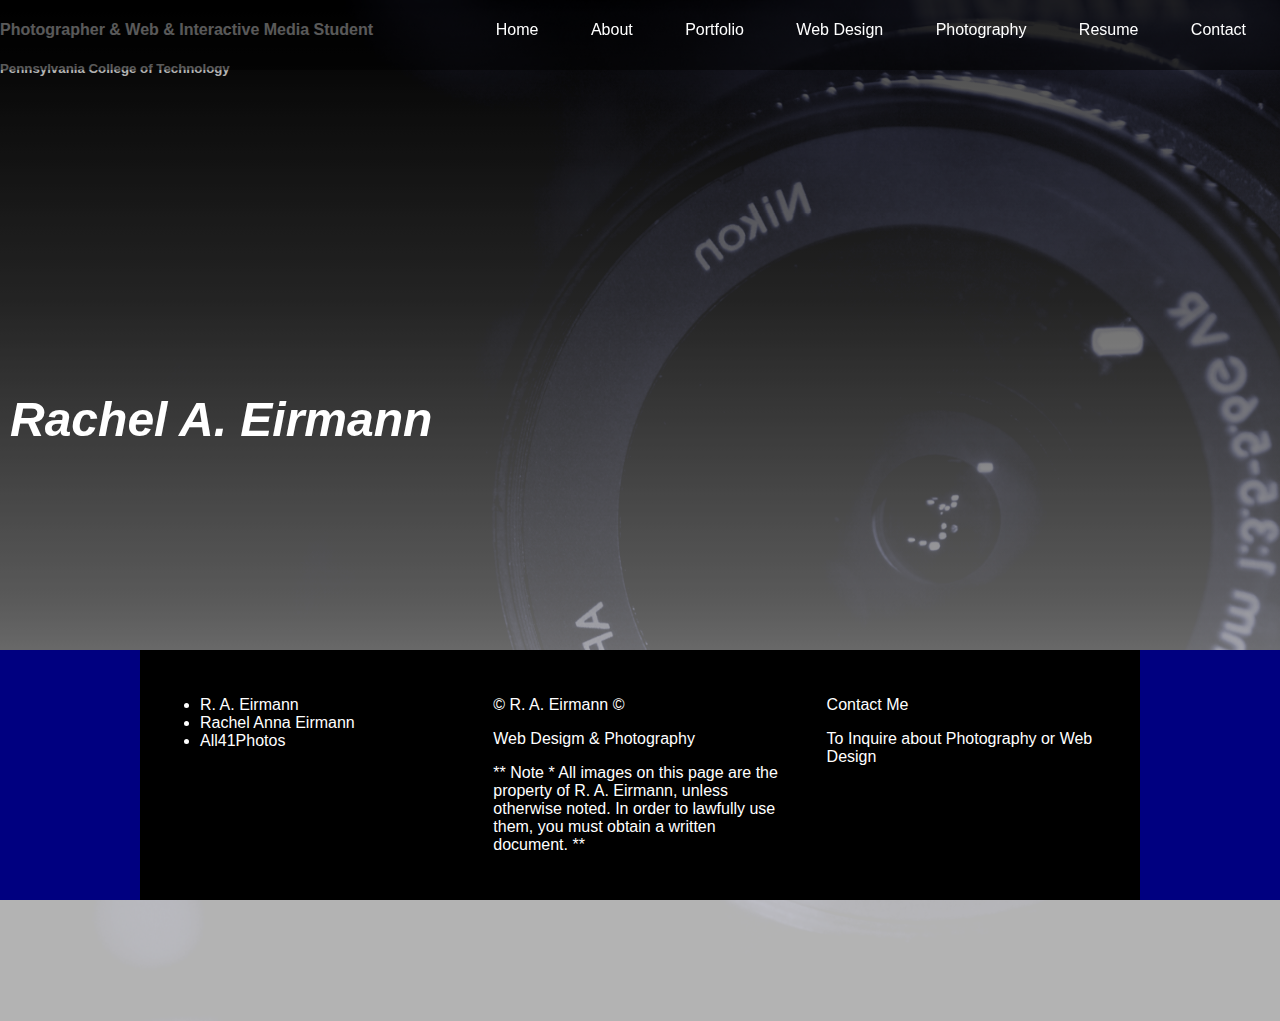
<file: Final Project/src/index.html>
<!doctype html>
<html>
    <head>
        <title>R. A. Eirmann</title>
        <link rel="stylesheet" type="text/css" href="_css/font-awesome.min.css">
        <link rel="stylesheet" type="text/css" href="_css/style.css">
        <link rel="stylesheet" type="text/css" href="_css/grid.css">
        <script src="_js/jquery-3.3.1.min.js"></script>
    </head>
    <body class="bg-gradient">
        <div id="background" class="bg-image">
            <img src="_assets/img/bg-index-cam.jpg" alt="Camera">
        </div>
            <header>
                <nav>
                    <ul>
                        <li><a href="#">Home</a></li>
                        <li>About</li>
                        <li>Portfolio</li>
                        <li>Web Design</li>
                        <li>Photography</li>
                        <li>Resume</li>
                        <li>Contact</li>
                    </ul>
                </nav>
            </header>
            <section>
               <div id="homepage">
                <h1>Rachel A. Eirmann</h1>
                <h4>Photographer &amp; Web &amp; Interactive Media Student</h4>
                <h5>Pennsylvania College of Technology</h5>
                </div>
           </section>
           <footer>
              <div class="container">
                  <article class="col-4">
                      <ul>
                          <li>R. A. Eirmann</li>
                          <li>Rachel Anna Eirmann</li>
                          <li>All41Photos</li>
                      </ul>
                  </article>
                  <article class="col-4">
                      <p class="em-3">&copy; R.  A.  Eirmann &copy;</p>
                      <p>Web Desigm &amp; Photography</p>
                      <p>** Note * All images on this page are the property of R. A. Eirmann, unless otherwise noted. In order to lawfully use them, you must obtain a written document. **</p>
                  </article>
                  <article class="col-4">
                      <p>Contact Me</p>
                      <p>To Inquire about Photography or Web Design</p>
                  </article>
              </div>
           </footer>
            
    </body>
</html>
</file>
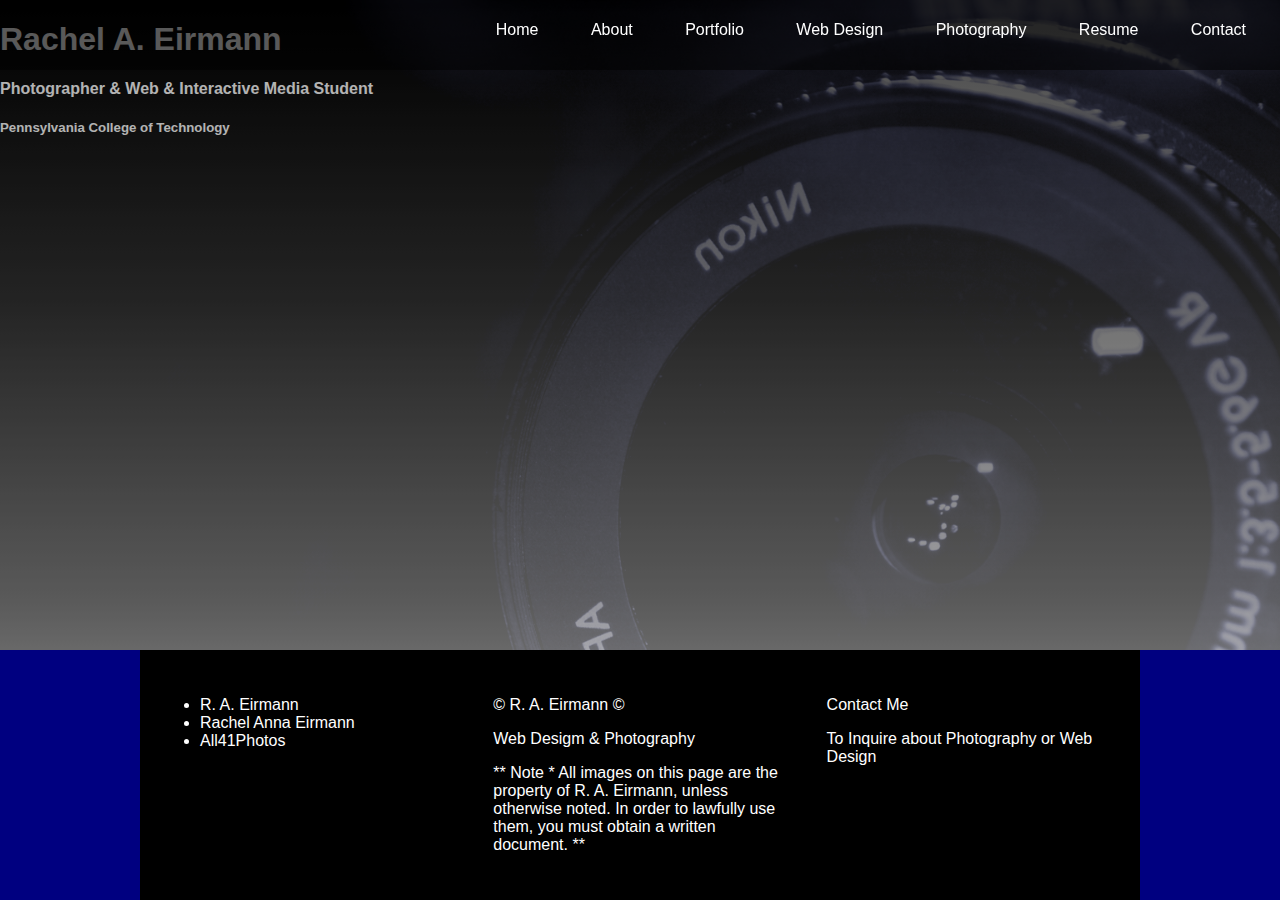
<file: Final Project/src/about.html>
<!doctype html>
<html>
    <head>
        <title>R. A. Eirmann</title>
        <link rel="stylesheet" type="text/css" href="_css/font-awesome.min.css">
        <link rel="stylesheet" type="text/css" href="_css/style.css">
        <link rel="stylesheet" type="text/css" href="_css/grid.css">
        <script src="_js/jquery-3.3.1.min.js"></script>
    </head>
    <body class="bg-gradient">
        <div id="background" class="bg-image">
            <img src="_assets/img/bg-index-cam.jpg" alt="Camera">
        </div>
            <header>
                <nav>
                    <ul>
                        <li><a href="#">Home</a></li>
                        <li>About</li>
                        <li>Portfolio</li>
                        <li>Web Design</li>
                        <li>Photography</li>
                        <li>Resume</li>
                        <li>Contact</li>
                    </ul>
                </nav>
            </header>
            <section>
               <div id="sub">
                <h1>Rachel A. Eirmann</h1>
                <h4>Photographer &amp; Web &amp; Interactive Media Student</h4>
                <h5>Pennsylvania College of Technology</h5>
                </div>
           </section>
           <footer>
              <div class="container">
                  <article class="col-4">
                      <ul>
                          <li>R. A. Eirmann</li>
                          <li>Rachel Anna Eirmann</li>
                          <li>All41Photos</li>
                      </ul>
                  </article>
                  <article class="col-4">
                      <p class="em-3">&copy; R.  A.  Eirmann &copy;</p>
                      <p>Web Desigm &amp; Photography</p>
                      <p>** Note * All images on this page are the property of R. A. Eirmann, unless otherwise noted. In order to lawfully use them, you must obtain a written document. **</p>
                  </article>
                  <article class="col-4">
                      <p>Contact Me</p>
                      <p>To Inquire about Photography or Web Design</p>
                  </article>
              </div>
           </footer>
            
    </body>
</html>
</file>
<file: Final Project/src/_css/style.css>
/* 
Custom Styles 
*/
*{
    font-family: Helvetica, sans-serif;
    color: white;
}
.bg-gradient{
    background: linear-gradient(#000000, #333, #808080, #FFF);
    background-attachment: fixed;
    background-size: cover;

}
.bg-image{
    width: 100%;
    position: absolute;
    right: 0px;
    top: 0px;
    opacity: .3;
}
.bg-image img{
    width: 100%;
}




/* 
HEADER
*/
header{
    color: white;
    width: 100%;
}
header nav{
    width: 100%; 
    text-align: right;
    position: absolute;
    top: 0px;
    height:50px;
    background-color: rgba(0,0,0,.5);
}
header nav:hover{height:70px; transition:.5s; transition-timing-function: ease-in-out;}
header ul{
    width: 100%;
    position: absolute;
    right: 10px;
    top: 5px;
}
header nav ul li{
    list-style-type: none;
    display: inline-block;
    text-decoration: none;
    padding: 0 1.5em;
    top: 0px;
    right: 0px;
    z-index: 100;
}
a{
    text-decoration: none;
}
header a:hover{
    text-decoration:underline;
    font-size: 1.5em;
    color: aliceblue;
    transition-duration: 1s;
}




/*
INDEX BODY
*/
#homepage{
    width:100%;
    height: 1000px;
}
#homepage h1{
    position:fixed;
    top: 40%;
    left:10px;
    font-size: 3em;
    font-style: oblique;
}




/*
MAIN BODY
*/





/*
FOOTER
*/
footer{
    position: absolute;
    width: 100%;
    bottom: 0px;
    margin: 0 auto;
    background-color: rgba(10,5,100, .5);
    color: white;
}
article{
    padding: 30px 20px;
    height: 250px;
}


/*Media Queries*/
@media only screen and (max-width: 1600px){
    .bg-image{
        overflow-x: hidden;
    }
    .bg-image img{width:1600px; position: fixed; right:0px; top:0px;}
}
footer{
    position: absolute;
    width: 100%;
    bottom: 0px;
    margin: 0 auto;
    background-color: navy;
    color: white;
}
article{background-color: black;}
</file>
<file: Final Project/src/_css/grid.css>
/*Grid Styles*/
*{
    box-sizing: border-box;
}
html, body {
    width:100%;
    margin: 0;
    padding: 0;
}


/*Width of containers*/
.w-f-100{width:100px;}
.w-f-150{width:150px;}
.w-f-200{width:200px;}
.w-f-250{width:250px;}
.w-f-300{width:300px;}
.w-f-400{width:400px;}
.w-f-500{width:500px;}
.w-f-600{width:600px;}
.w-f-700{width:700px;}
.w-f-800{width:800px;}
.w-f-900{width:900px;}
.w-f-1000{width:1000px;}

/* Main Container */
.container{
    width: 1000px;
    margin: 0 auto;
    
}

/* Column Width */
.col-1    {width: 8.33%;  }
.col-2    {width: 16.66%; }
.col-3    {width: 25%;    }
.col-4    {width: 33.33%; }
.col-5    {width: 41.66%; }
.col-6    {width: 50%;    }
.col-7    {width: 58.33%; }
.col-8    {width: 66.66%; }
.col-9    {width: 75%;    }
.col-10   {width: 83.33%; }
.col-11   {width: 91.66%; }
.col-12   {width: 100%;   }

[class*="col-"]{
    float:left;
}
.row{
    margin:0; 
    padding: 0;
}
.row::after{
    content: "";
    clear: both;
    display: block;
}
</file>
